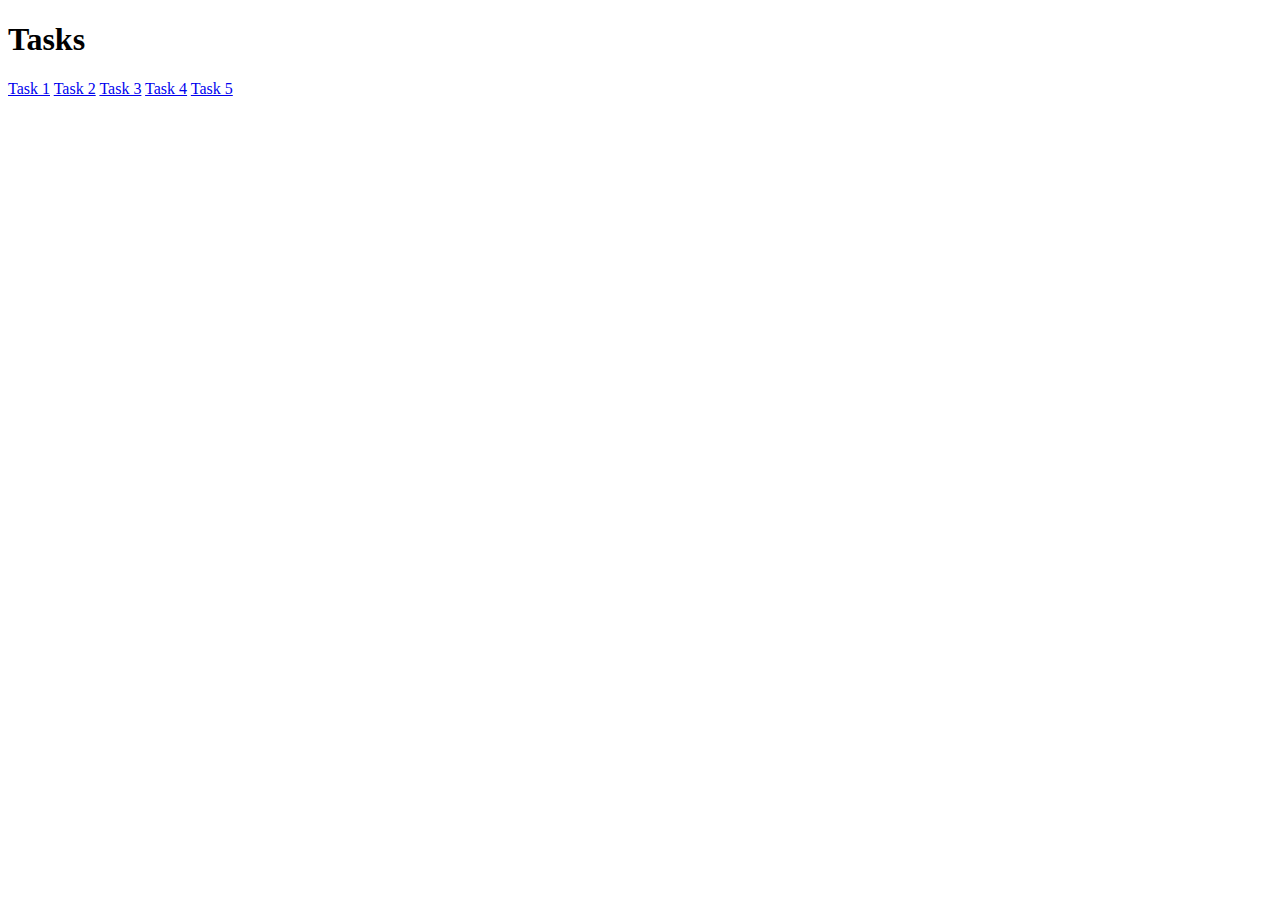
<file: index.html>
<!DOCTYPE html>
<html lang="en">
<head>
    <meta charset="UTF-8">
    <meta name="viewport" content="width=device-width, initial-scale=1.0">
    <title>Tech-task</title>
</head>
<body>
    <h1>Tasks</h1>
    <a href="./html/task1.html">Task 1</a>
    <a href="./html/task2.html">Task 2</a>
    <a href="./html/task3.html">Task 3</a>
    <a href="./html/task4.html">Task 4</a>
    <a href="./html/task5.html">Task 5</a>
</body>
</html>
</file>
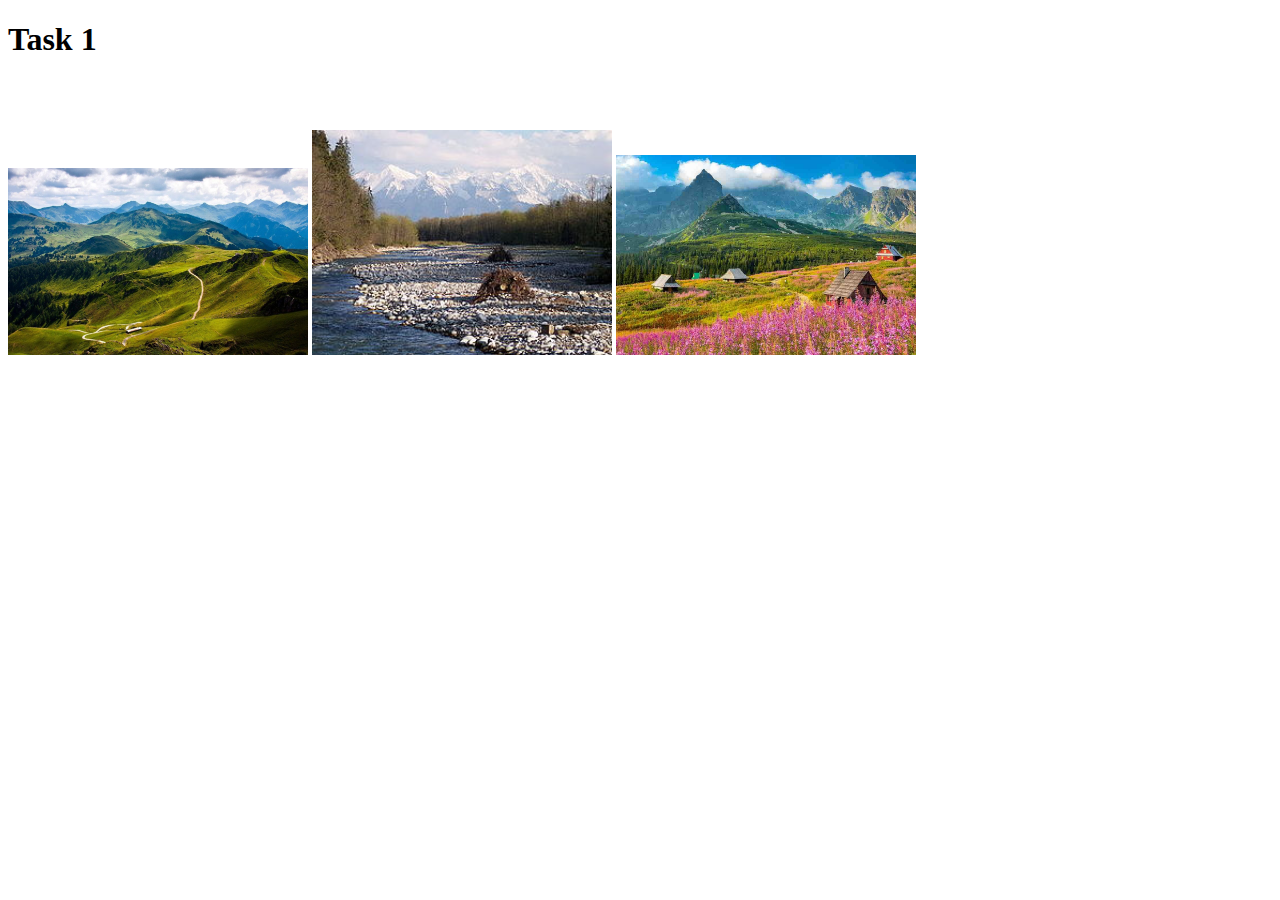
<file: task1.html>
<!DOCTYPE html>
<html lang="en">
<head>
    <meta charset="UTF-8">
    <meta name="viewport" content="width=device-width, initial-scale=1.0">
    <title>Tech-task</title>
    <link rel="stylesheet" href="style.css">
</head>
<body>
    <h1>Task 1</h1>
    <img class="images" style="top:50px;" data-name="0" src="./images/img1.jpg" alt="">
    <img class="images" style="top:50px;" data-name="1" src="./images/img2.jpg" alt="">
    <img class="images" style="top:50px;" data-name="2" src="./images/img3.jpg" alt="">
    <script src="./task1.js"></script>
</body>
</html>
</file>
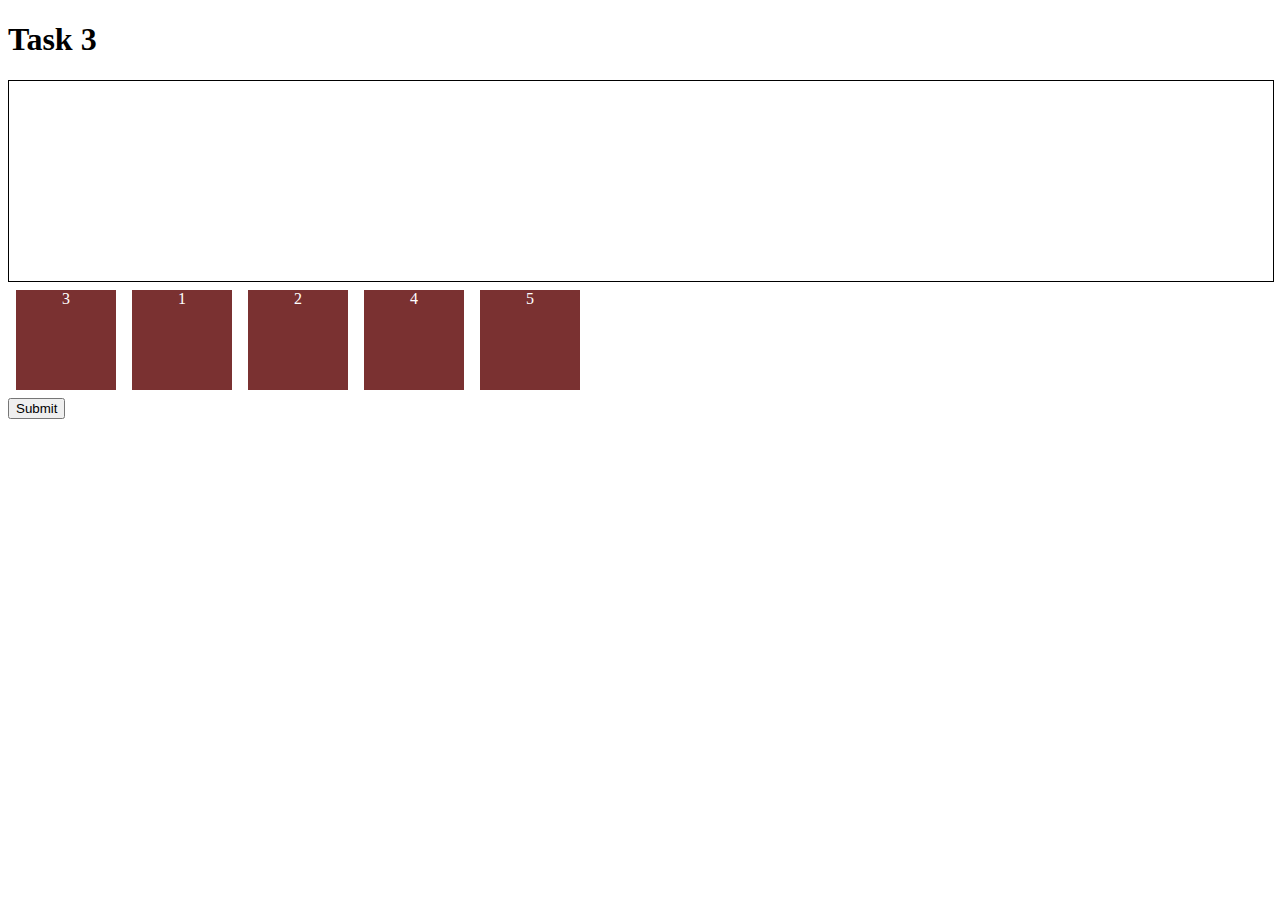
<file: task3.html>
<!DOCTYPE html>
<html lang="en">
<head>
    <meta charset="UTF-8">
    <meta name="viewport" content="width=device-width, initial-scale=1.0">
    <title>Task 3</title>
    <link rel="stylesheet" href="style.css">
</head>
<body>
    <h1>Task 3</h1>
    <div id="field" ondragover="allowDrop(event)" ondrop="drop(event)"></div>
    <div id="blocks"></div>
    <button id="submit">Submit</button>
    <script src="./task3.js"></script>
</body>
</html>
</file>
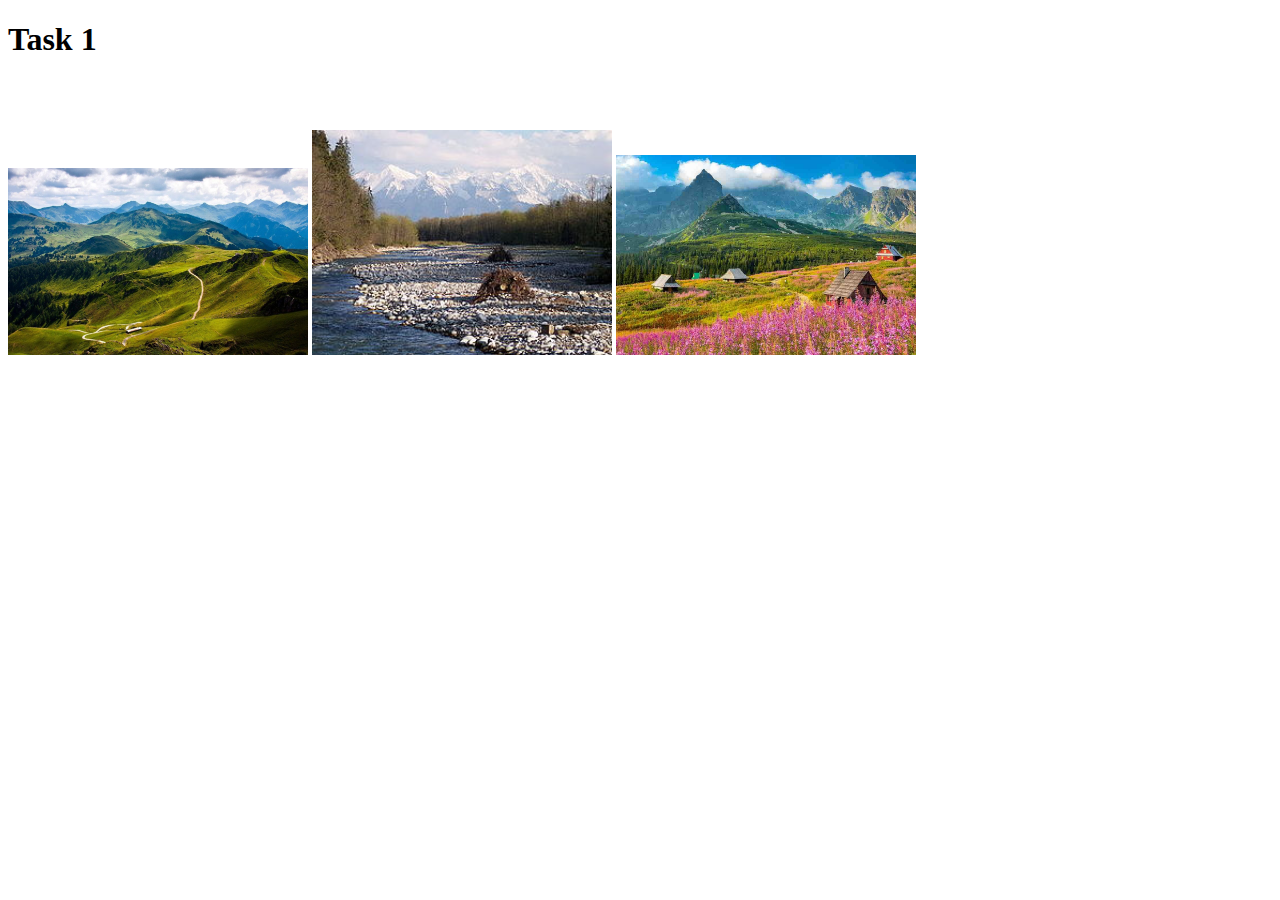
<file: html/task1.html>
<!DOCTYPE html>
<html lang="en">
<head>
    <meta charset="UTF-8">
    <meta name="viewport" content="width=device-width, initial-scale=1.0">
    <title>Tech-task</title>
    <link rel="stylesheet" href="../style.css">
</head>
<body>
    <h1>Task 1</h1>
    <img class="images" style="top:50px;" data-name="0" src="../images/img1.jpg" alt="">
    <img class="images" style="top:50px;" data-name="1" src="../images/img2.jpg" alt="">
    <img class="images" style="top:50px;" data-name="2" src="../images/img3.jpg" alt="">
    <script src="../js/task1.js"></script>
</body>
</html>
</file>
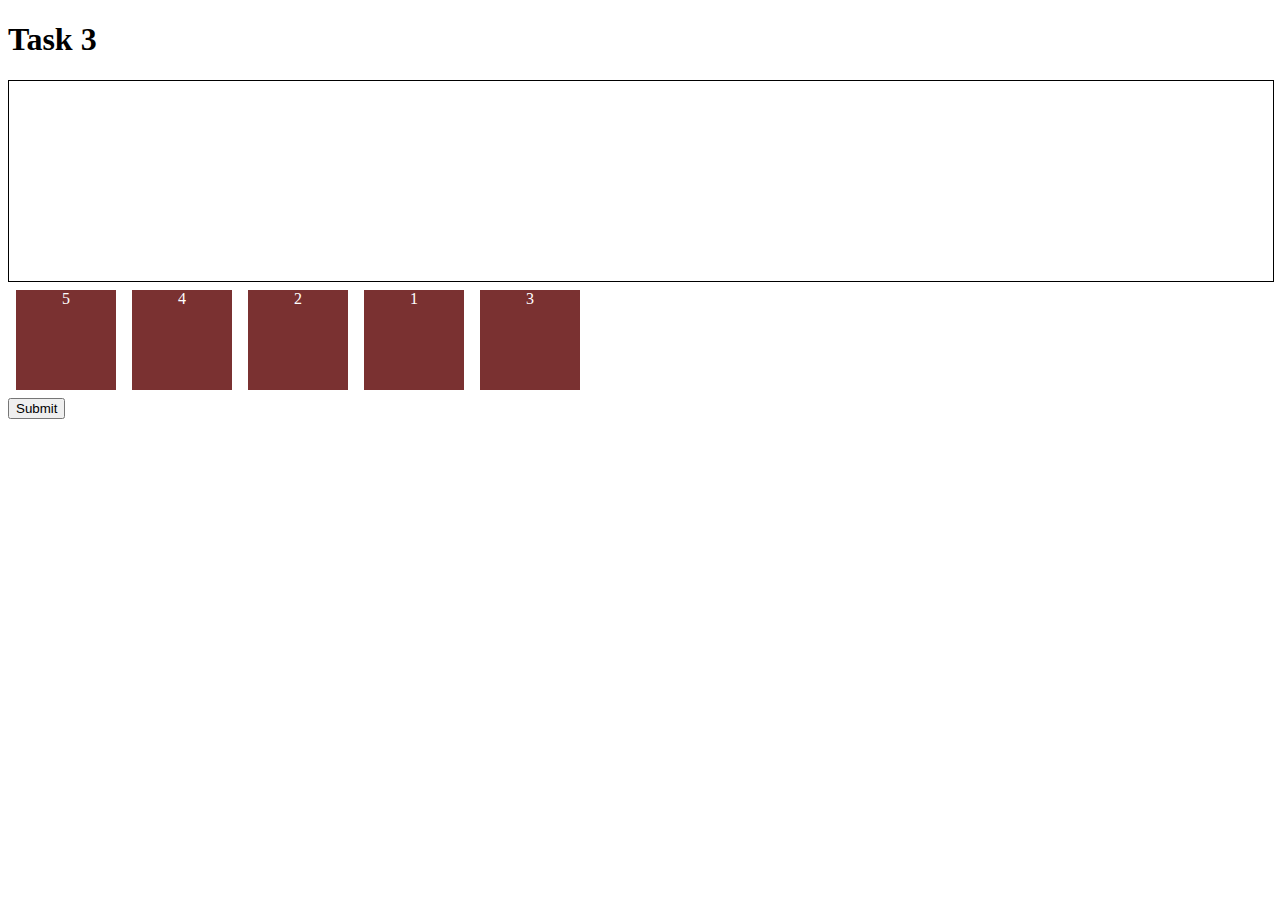
<file: html/task3.html>
<!DOCTYPE html>
<html lang="en">
<head>
    <meta charset="UTF-8">
    <meta name="viewport" content="width=device-width, initial-scale=1.0">
    <title>Task 3</title>
    <link rel="stylesheet" href="../style.css">
</head>
<body>
    <h1>Task 3</h1>
    <div id="field" ondragover="allowDrop(event)" ondrop="drop(event)"></div>
    <div id="blocks"></div>
    <button id="submit">Submit</button>
    <script src="../js/task3.js"></script>
</body>
</html>
</file>
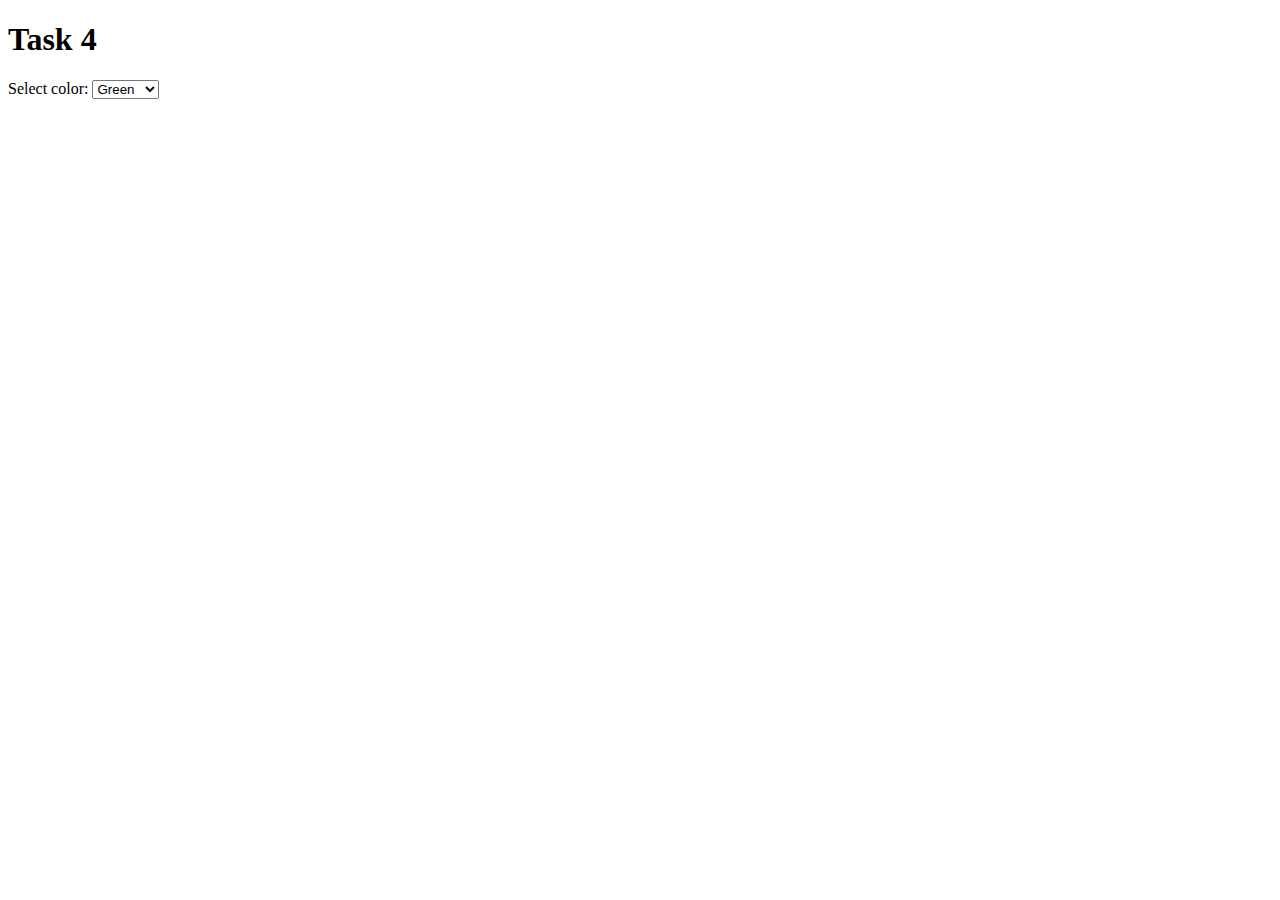
<file: html/task4.html>
<!DOCTYPE html>
<html lang="en">

<head>
  <meta charset="UTF-8">
  <meta name="viewport" content="width=device-width, initial-scale=1.0">
  <title>Task 4</title>
</head>

<body>
  <h1>Task 4</h1>
  <form>
    Select color:
    <select id="select-color">
      <option value="58, 142, 58">Green</option>
      <option value="214, 113, 33">Orange</option>
      <option value="214, 33, 33">Red</option>
      <option value="57, 33, 214">Blue</option>
    </select>
  </form>
  <script src="../js/task4.js"></script>
</body>

</html>
</file>
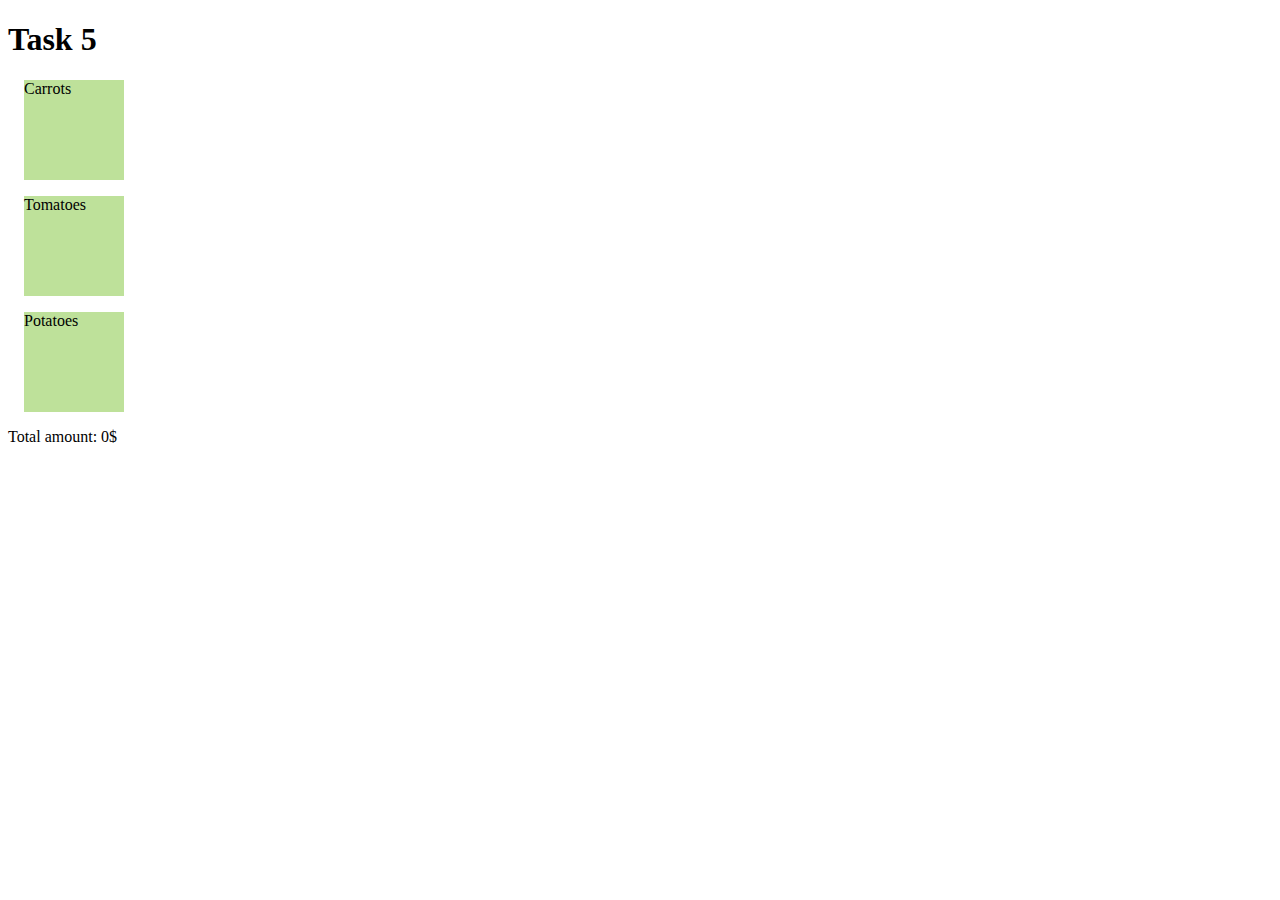
<file: html/task5.html>
<!DOCTYPE html>
<html lang="en">
<head>
    <meta charset="UTF-8">
    <meta name="viewport" content="width=device-width, initial-scale=1.0">
    <title>Task 5</title>
    <link rel="stylesheet" href="../style.css">
</head>
<body>
    <h1>Task 5</h1>
    <div class="products" data-id="0">Carrots</div>
    <div class="products" data-id="5">Tomatoes</div>
    <div class="products" data-id="2">Potatoes</div>
    <ol id="result"></ol>
    <span>Total amount: <span id="total-amount"></span></span>
    <script src="../js/task5.js"></script>
</body>
</html>
</file>
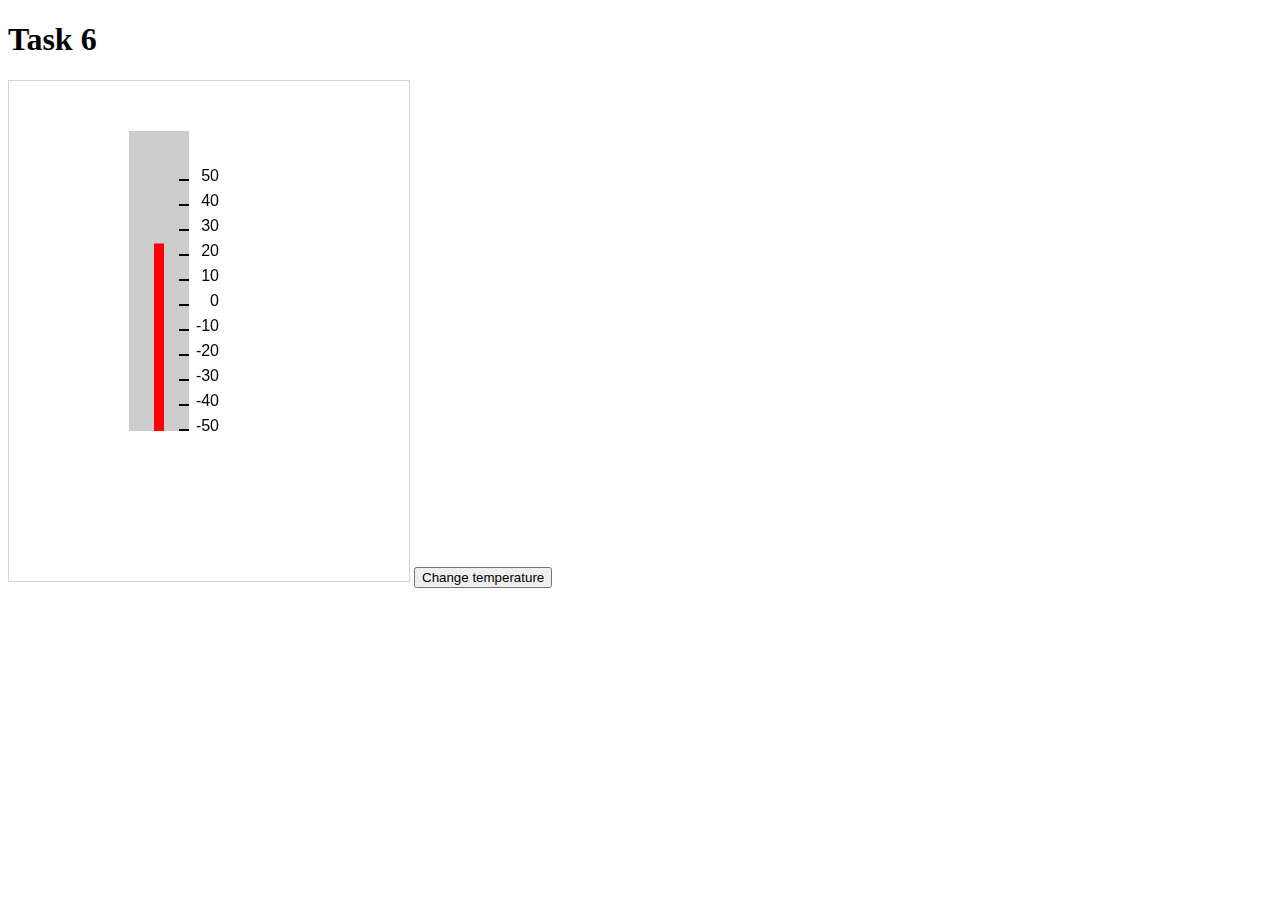
<file: html/task6.html>
<!DOCTYPE html>
<html lang="en">

<head>
    <meta charset="UTF-8">
    <meta name="viewport" content="width=device-width, initial-scale=1.0">
    <title>Task 6</title>
    <link rel="stylesheet" href="../style.css">
</head>

<body>
    <h1>Task 6</h1>
    <canvas id="temp" width="400" height="500" style="border:1px solid #d3d3d3;"></canvas>
    <button id="change-temp">Change temperature</button>
    <script src="../js/task6.js"></script>
</body>

</html>
</file>
<file: style.css>
.images {
    position: relative;
    width: 300px;
}

#text>span {
    /* transform: rotate(180deg); */
    display: inline-block;
    transition: 1s;
    /* opacity: 0; */
}

#field {
    width: 100%;
    height: 200px;
    border: 1px solid #000;
}

.blocks {
    position: relative;
    width: 100px;
    height: 100px;
    margin: 8px;
    background-color: #7a3131;
    color: #ffffff;
    text-align: center;
    display: inline-block;
}

.products {
    width: 100px;
    height: 100px;
    background-color: #bee19a;
    margin: 16px;
    cursor: pointer;
}
</file>
